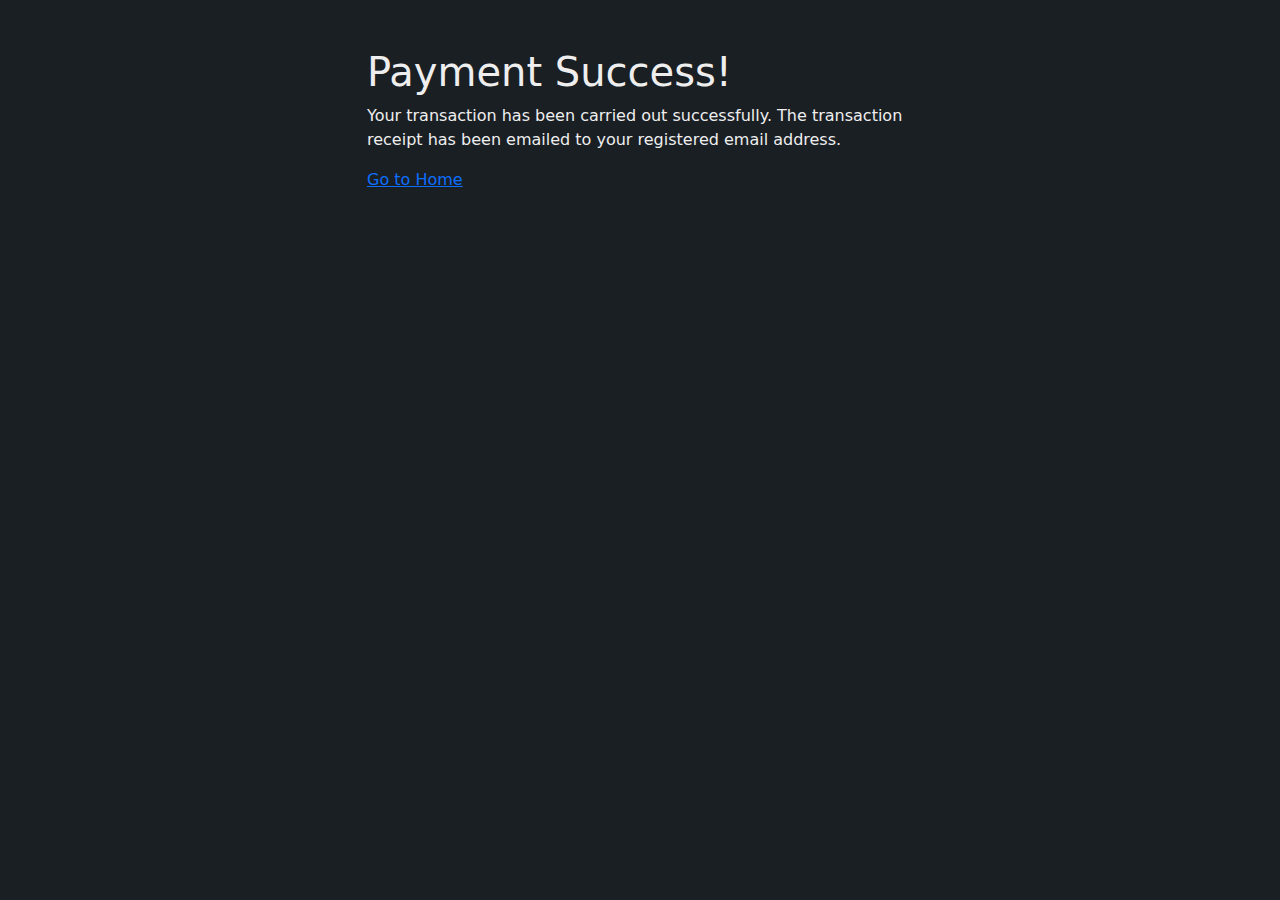
<file: Zeemo/payconfirm.html>
<!DOCTYPE html>
<html lang="en">
<head>
  <meta charset="UTF-8">
  <meta http-equiv="X-UA-Compatible" content="IE=edge">
  <meta name="viewport" content="width=device-width, initial-scale=1.0">
  <title>Payment Success</title>
  <link rel="stylesheet" href="https://cdn.jsdelivr.net/npm/bootstrap@5.1.3/dist/css/bootstrap.min.css">
  <link rel="stylesheet" href="https://cdn.jsdelivr.net/npm/bootstrap-icons@1.8.2/font/bootstrap-icons.css" integrity="sha384-eoTu3+HydHRBIjnCVwsFyCpUDZHZSFKEJD0mc3ZqSBSb6YhZzRHeiomAUWCstIWo" crossorigin="anonymous">
  <style>
    body {
      background-color: #1a1f24;
      color: #eeeeee;
    }
  </style>
</head>
<body>

  <div class="container">
   <div class="row">
      <div class="col-md-6 mx-auto mt-5">
         <div class="payment">
            <div class="payment_header">
               <div class="check"><i class="bi bi-check-circle-fill display-2"></i></i></div>
            </div>
            <div class="content">
               <h1>Payment Success!</h1>
               <p>Your transaction has been carried out successfully. The transaction receipt has been emailed to your registered email address.</p>
               <a href="index.html">Go to Home</a>
            </div>
            
         </div>
      </div>
   </div>
</div>

<script src="https://cdn.jsdelivr.net/npm/@popperjs/core@2.10.2/dist/umd/popper.min.js" integrity="sha384-7+zCNj/IqJ95wo16oMtfsKbZ9ccEh31eOz1HGyDuCQ6wgnyJNSYdrPa03rtR1zdB" crossorigin="anonymous"></script>
<script src="https://cdn.jsdelivr.net/npm/bootstrap@5.1.3/dist/js/bootstrap.min.js" integrity="sha384-QJHtvGhmr9XOIpI6YVutG+2QOK9T+ZnN4kzFN1RtK3zEFEIsxhlmWl5/YESvpZ13" crossorigin="anonymous"></script>
<script>
  localStorage.clear()
</script>
</body>
</html>
</file>
